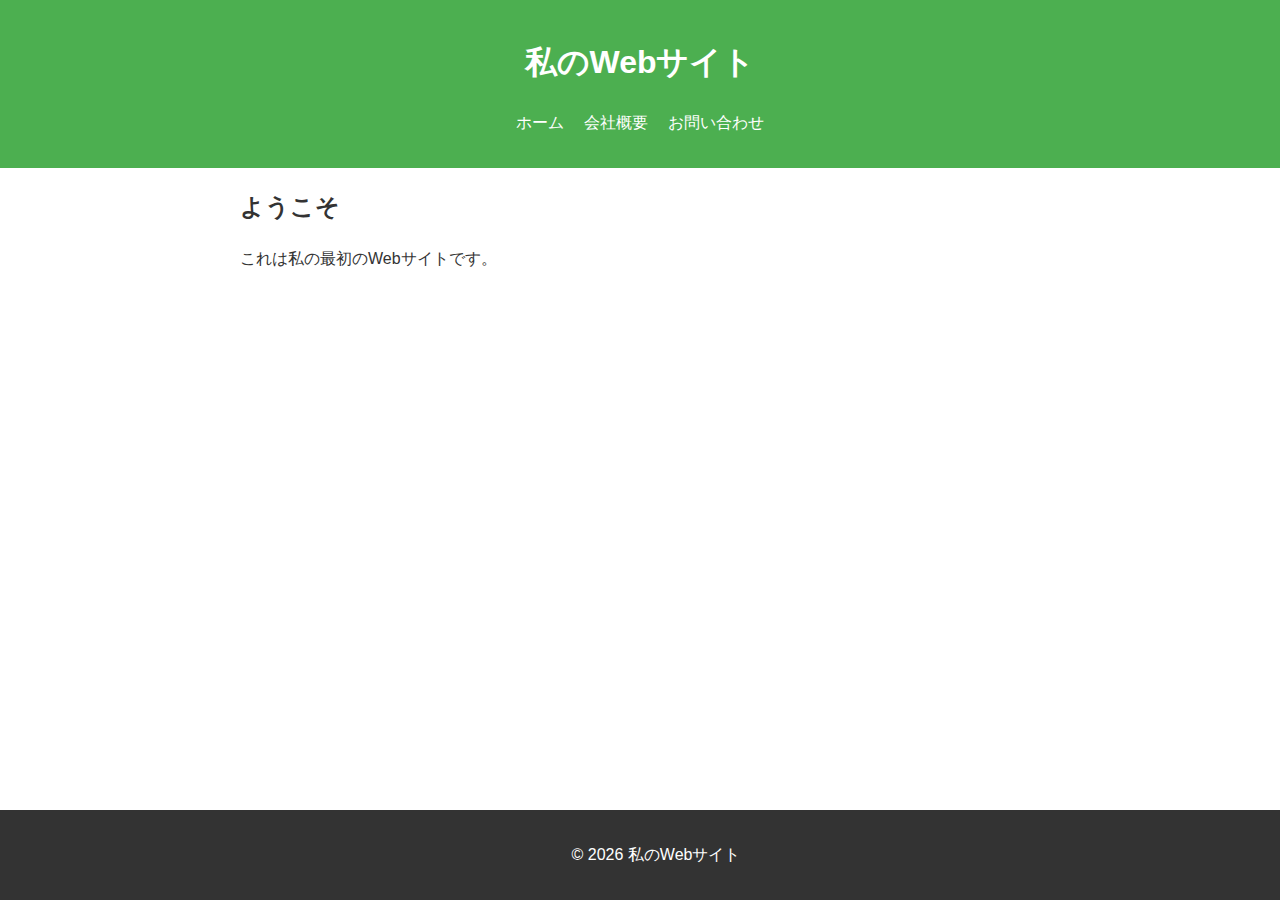
<file: index.html>
<!DOCTYPE html>
<html lang="ja">
<head>
    <meta charset="UTF-8">
    <meta name="viewport" content="width=device-width, initial-scale=1.0">
    <title>私のWebサイト</title>
    <link rel="stylesheet" href="styles.css">
</head>
<body>
    <header>
        <h1>私のWebサイト</h1>
        <nav>
            <ul>
                <li><a href="index.html">ホーム</a></li>
                <li><a href="about.html">会社概要</a></li>
                <li><a href="contact.html">お問い合わせ</a></li>
            </ul>
        </nav>
    </header>
    
    <main>
        <section>
            <h2>ようこそ</h2>
            <p>これは私の最初のWebサイトです。</p>
        </section>
    </main>
    
    <footer>
        <p>&copy; 2025 私のWebサイト</p>
    </footer>
    
    <script src="script.js"></script>
</body>
</html>
</file>
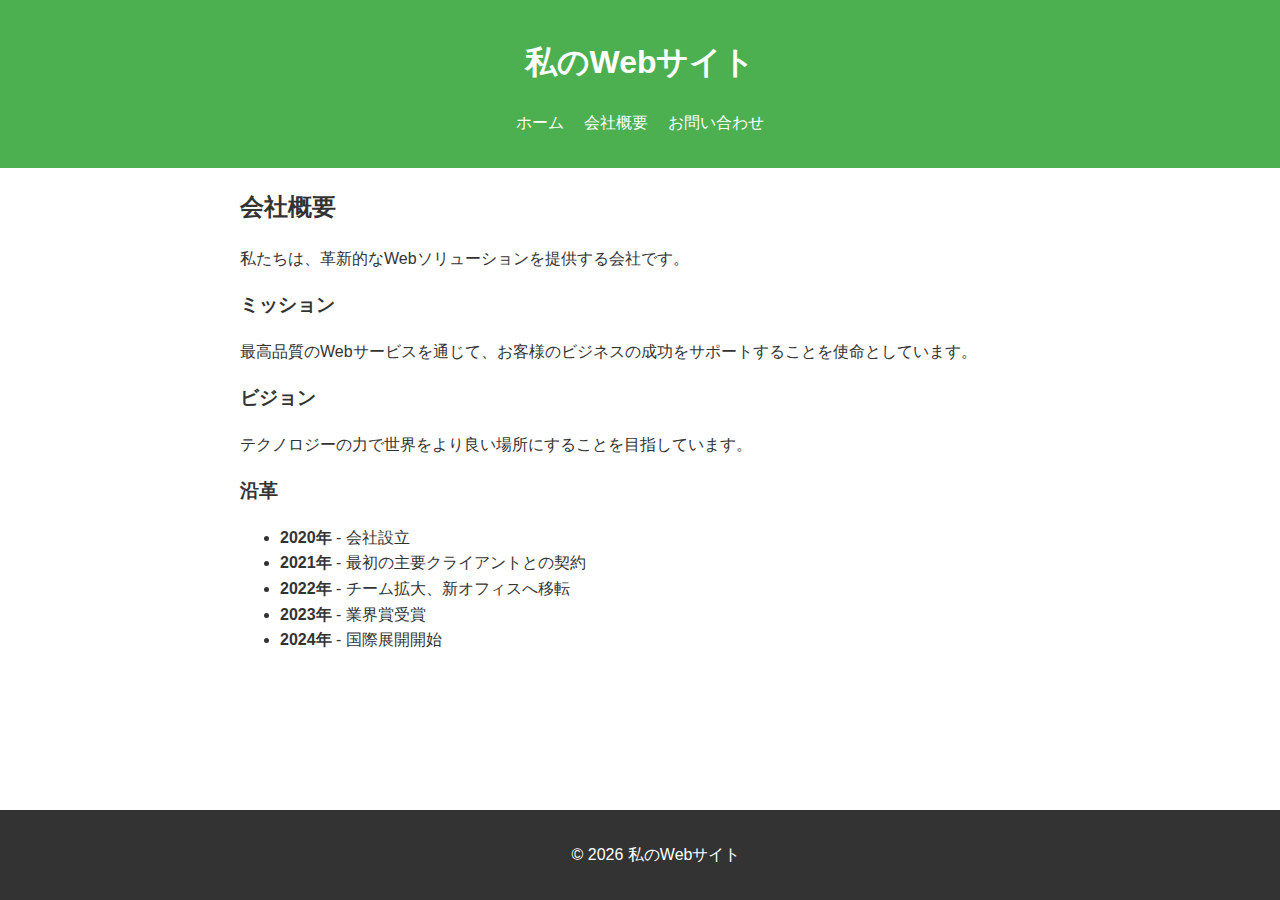
<file: about.html>
<!DOCTYPE html>
<html lang="ja">
<head>
    <meta charset="UTF-8">
    <meta name="viewport" content="width=device-width, initial-scale=1.0">
    <title>会社概要 - 私のWebサイト</title>
    <link rel="stylesheet" href="styles.css">
</head>
<body>
    <header>
        <h1>私のWebサイト</h1>
        <nav>
            <ul>
                <li><a href="index.html">ホーム</a></li>
                <li><a href="about.html">会社概要</a></li>
                <li><a href="contact.html">お問い合わせ</a></li>
            </ul>
        </nav>
    </header>
    
    <main>
        <section>
            <h2>会社概要</h2>
            <p>私たちは、革新的なWebソリューションを提供する会社です。</p>
            
            <h3>ミッション</h3>
            <p>最高品質のWebサービスを通じて、お客様のビジネスの成功をサポートすることを使命としています。</p>
            
            <h3>ビジョン</h3>
            <p>テクノロジーの力で世界をより良い場所にすることを目指しています。</p>
            
            <h3>沿革</h3>
            <ul>
                <li><strong>2020年</strong> - 会社設立</li>
                <li><strong>2021年</strong> - 最初の主要クライアントとの契約</li>
                <li><strong>2022年</strong> - チーム拡大、新オフィスへ移転</li>
                <li><strong>2023年</strong> - 業界賞受賞</li>
                <li><strong>2024年</strong> - 国際展開開始</li>
            </ul>
        </section>
    </main>
    
    <footer>
        <p>&copy; 2025 私のWebサイト</p>
    </footer>
    
    <script src="script.js"></script>
</body>
</html>
</file>
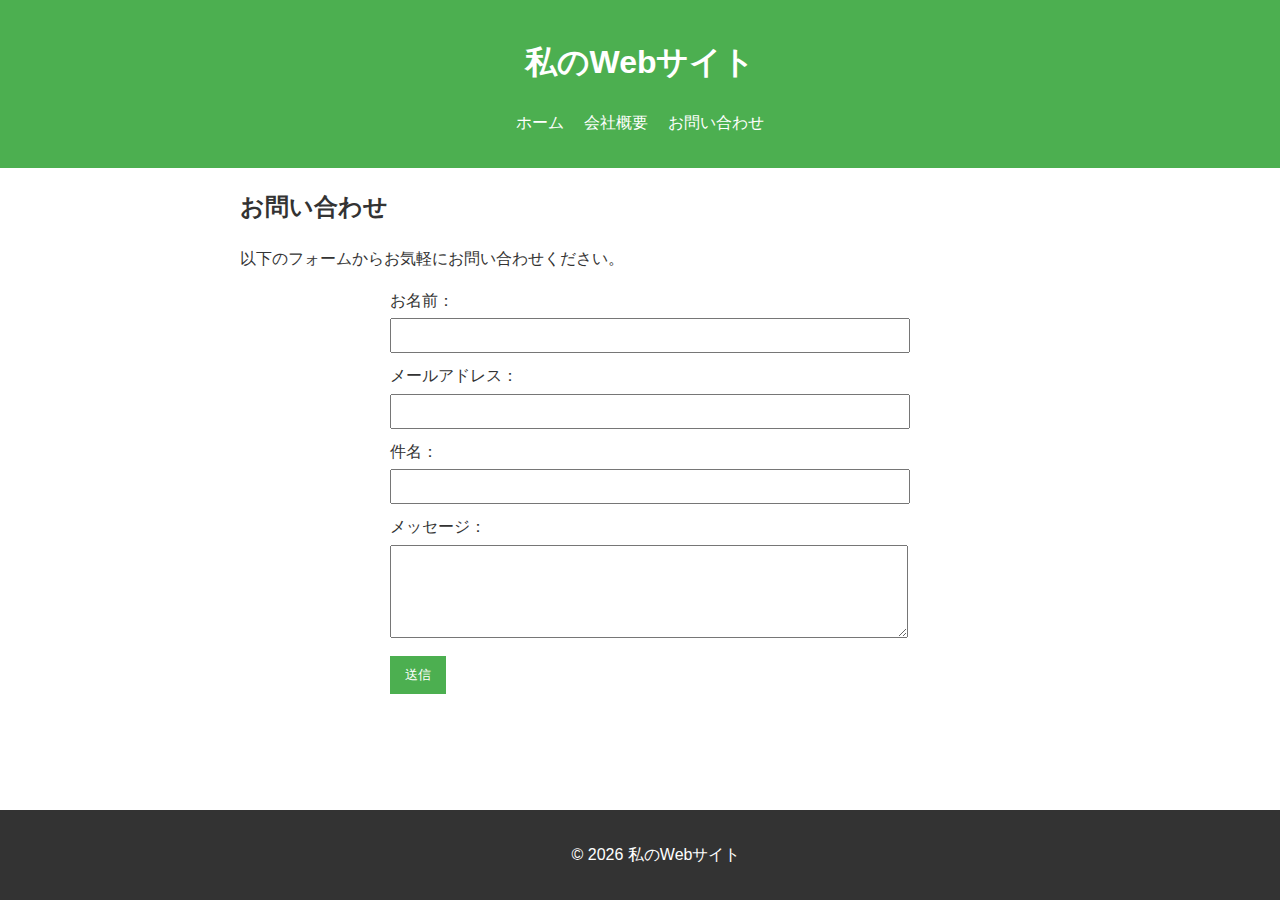
<file: contact.html>
<!DOCTYPE html>
<html lang="ja">
<head>
    <meta charset="UTF-8">
    <meta name="viewport" content="width=device-width, initial-scale=1.0">
    <title>お問い合わせ - 私のWebサイト</title>
    <link rel="stylesheet" href="styles.css">
    <style>
        /* お問い合わせフォーム用のスタイル */
        form {
            max-width: 500px;
            margin: 0 auto;
        }
        
        label {
            display: block;
            margin-top: 10px;
        }
        
        input, textarea {
            width: 100%;
            padding: 8px;
            margin-top: 5px;
        }
        
        button {
            background-color: #4CAF50;
            color: white;
            border: none;
            padding: 10px 15px;
            margin-top: 10px;
            cursor: pointer;
        }
    </style>
</head>
<body>
    <header>
        <h1>私のWebサイト</h1>
        <nav>
            <ul>
                <li><a href="index.html">ホーム</a></li>
                <li><a href="about.html">会社概要</a></li>
                <li><a href="contact.html">お問い合わせ</a></li>
            </ul>
        </nav>
    </header>
    
    <main>
        <h2>お問い合わせ</h2>
        <p>以下のフォームからお気軽にお問い合わせください。</p>
        
        <form id="contact-form">
            <div>
                <label for="name">お名前：</label>
                <input type="text" id="name" name="name" required>
            </div>
            
            <div>
                <label for="email">メールアドレス：</label>
                <input type="email" id="email" name="email" required>
            </div>
            
            <div>
                <label for="subject">件名：</label>
                <input type="text" id="subject" name="subject" required>
            </div>
            
            <div>
                <label for="message">メッセージ：</label>
                <textarea id="message" name="message" rows="5" required></textarea>
            </div>
            
            <button type="submit">送信</button>
        </form>
    </main>
    
    <footer>
        <p>&copy; 2025 私のWebサイト</p>
    </footer>
    
    <script src="script.js"></script>
</body>
</html>
</file>
<file: styles.css>
/* 全体のスタイル */
body {
    font-family: Arial, sans-serif;
    line-height: 1.6;
    margin: 0;
    padding: 0;
    color: #333;
}

/* ヘッダーのスタイル */
header {
    background-color: #4CAF50;
    color: white;
    padding: 1rem;
    text-align: center;
}

/* ナビゲーションのスタイル */
nav ul {
    list-style-type: none;
    padding: 0;
    display: flex;
    justify-content: center;
}

nav ul li {
    margin: 0 10px;
}

nav ul li a {
    color: white;
    text-decoration: none;
}

/* メインコンテンツのスタイル */
main {
    max-width: 800px;
    margin: 20px auto;
    padding: 0 20px;
}

/* フッターのスタイル */
footer {
    background-color: #333;
    color: white;
    text-align: center;
    padding: 1rem;
    position: fixed;
    bottom: 0;
    width: 100%;
}
</file>
